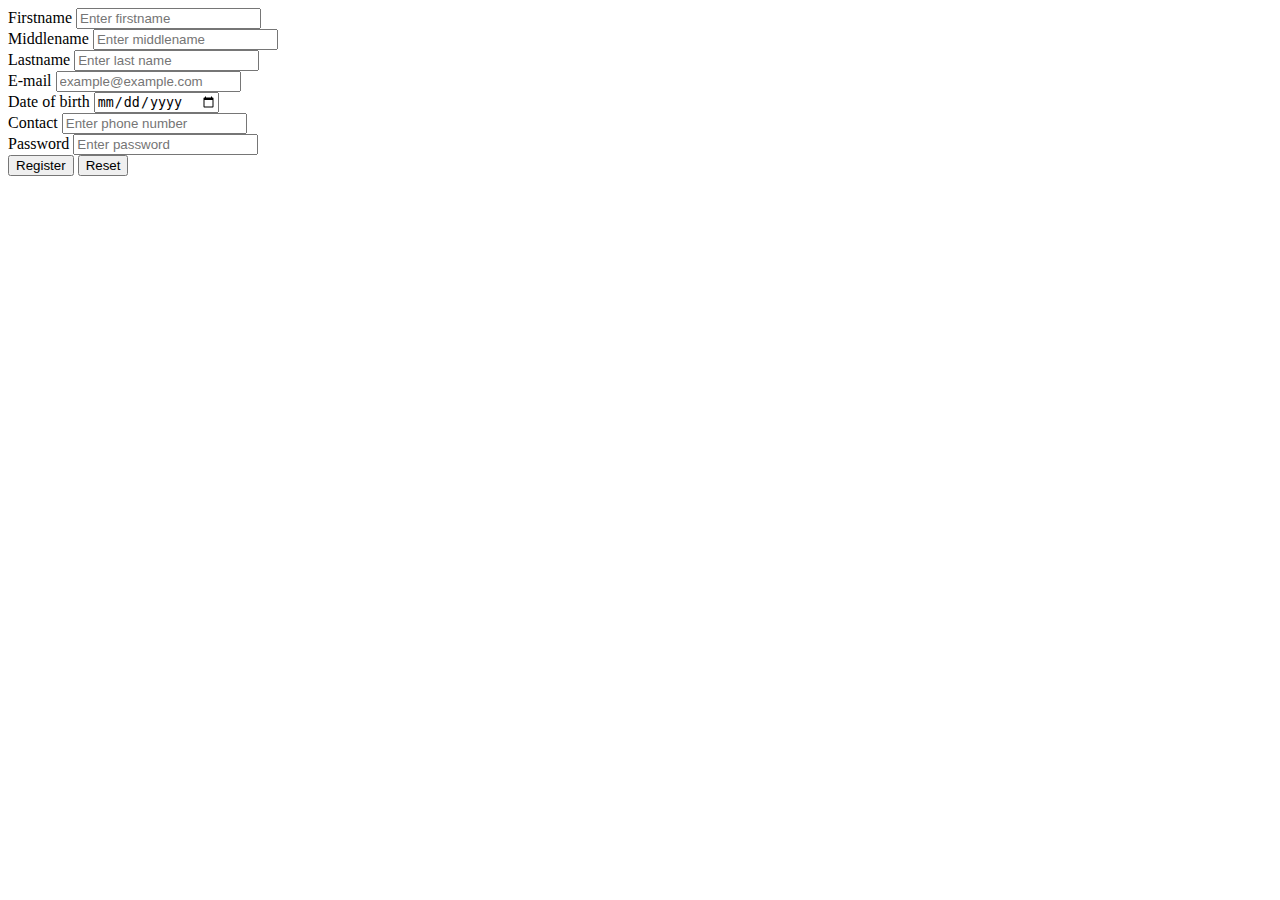
<file: Bootstrap/form.html>
<!doctype html>
<html lang="en">
  <head>
    <meta charset="utf-8">
    <meta name="viewport" content="width=device-width, initial-scale=1">
    <title>Form</title>
    <link href="https://cdn.jsdelivr.net/npm/bootstrap@5.3.0-alpha1/dist/css/bootstrap.min.css" rel="stylesheet" integrity="sha384-GLhlTQ8iRABdZLl6O3oVMWSktQOp6b7In1Zl3/Jr59b6EGGoI1aFkw7cmDA6j6gD" crossorigin="anonymous">
  </head>
  <body>
    <div class="container m-auto" >

        <!-- Shadow ley box shadow ko kaam garcha
        "P" bhaneko padding -->
        <div class="col-md-6 shadow-sm p-4">
            <form action="" autocomplete="off">
                <div class="mb-3">
                    <label for="firstname">Firstname</label>
                    <input type="text" name="fname" id="firstname" class="form-control mt-2" placeholder="Enter firstname" required>
                </div>
                <div class="mb-3">
                    <label for="midname">Middlename</label>
                    <input type="text" name="mname" id="midename" class="form-control mt-2" placeholder="Enter middlename">
                </div>
                <div class="mb-3">
                    <label for="lastname">Lastname</label>
                    <input type="text" name="lname" id="lastname" class="form-control mt-2" placeholder="Enter last name" required>
                </div>
                <div class="mb-3">
                    <label for="email">E-mail</label>
                    <input type="email" name="email" id="email" class="form-control mt-2" placeholder="example@example.com" required>
                </div>
                <div class="mb-3">
                    <label for="dob">Date of birth</label>
                    <input type="date" name="dob" id="dob" class="form-control mt-2" placeholder="Enter date of birth">
                </div>
                <div class="mb-3">
                    <label for="phonenumber">Contact</label>
                    <input type="number" name="phonenumber" id="phonenumber" class="form-control mt-2" placeholder="Enter phone number">
                </div>
                <div class="mb-3">
                    <label for="password">Password</label>
                    <input type="password" name="password" id="password" class="form-control mt-2" placeholder="Enter password" required>
                </div>
                <div class="md-3">
                    <!-- "btn" ley button banaucha  -->
                    <input type="submit" value="Register" class="btn btn-primary">
                    <input type="reset" value="Reset" class="btn btn-outline-warning">
                    <!-- outline ley hover garda color change huncha  -->
                </div>
                
            </form>
        </div>
    </div> 
    
    <h1></h1>
    <script src="https://cdn.jsdelivr.net/npm/bootstrap@5.3.0-alpha1/dist/js/bootstrap.bundle.min.js" integrity="sha384-w76AqPfDkMBDXo30jS1Sgez6pr3x5MlQ1ZAGC+nuZB+EYdgRZgiwxhTBTkF7CXvN" crossorigin="anonymous"></script>
  </body>
</html>
</file>
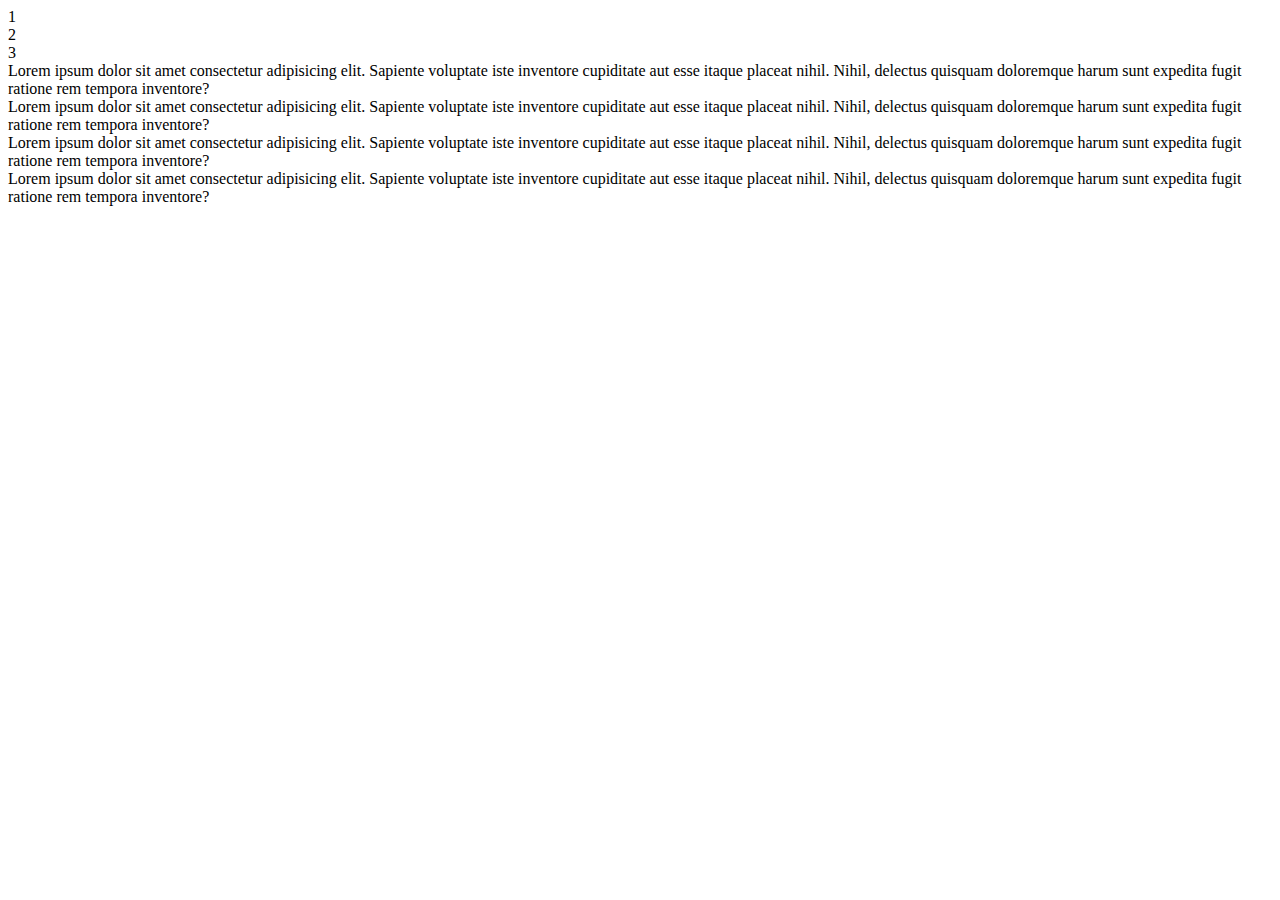
<file: Bootstrap/grid.html>
<!doctype html>
<html lang="en">
  <head>
    <meta charset="utf-8">
    <meta name="viewport" content="width=device-width, initial-scale=1">
    <title>Grid</title>
    <!-- Bootstrap Css Link  -->
    <link href="https://cdn.jsdelivr.net/npm/bootstrap@5.3.0-alpha1/dist/css/bootstrap.min.css" rel="stylesheet" integrity="sha384-GLhlTQ8iRABdZLl6O3oVMWSktQOp6b7In1Zl3/Jr59b6EGGoI1aFkw7cmDA6j6gD" crossorigin="anonymous">
  </head>
  <body>
    <div class="container"><!--Contaimer rakhya cha bhaney left ra right ma margin aaucha-->
        <div class="row">
            <!-- jati ota div chaincha line ma teti ley 12 lai divide garcha -->
            <div class="col-4 bg-primary">1</div>
            <div class="col-4 bg-success">2</div>
            <div class="col-4 bg-warning">3</div>
        </div>

    </div>
    <div class="conatiner-fluid">
        <div class="row">
            <div class="col-sm-12 col-md-6 col-lg-3 bg-danger text-white">Lorem ipsum dolor sit amet consectetur adipisicing elit. Sapiente voluptate iste inventore cupiditate aut esse itaque placeat nihil. Nihil, delectus quisquam doloremque harum sunt expedita fugit ratione rem tempora inventore?</div>
            <div class="col-sm-12 col-md-6 col-lg-3 bg-info text-white">Lorem ipsum dolor sit amet consectetur adipisicing elit. Sapiente voluptate iste inventore cupiditate aut esse itaque placeat nihil. Nihil, delectus quisquam doloremque harum sunt expedita fugit ratione rem tempora inventore?</div>
            <div class="col-sm-12 col-md-6 col-lg-3 bg-warning text-white">Lorem ipsum dolor sit amet consectetur adipisicing elit. Sapiente voluptate iste inventore cupiditate aut esse itaque placeat nihil. Nihil, delectus quisquam doloremque harum sunt expedita fugit ratione rem tempora inventore?</div>
            <div class="col-sm-12 col-md-6 col-lg-3 bg-primary text-white">Lorem ipsum dolor sit amet consectetur adipisicing elit. Sapiente voluptate iste inventore cupiditate aut esse itaque placeat nihil. Nihil, delectus quisquam doloremque harum sunt expedita fugit ratione rem tempora inventore?</div>



        </div>
    </div>

    <!-- bootstrap Java script Link  -->
    <h1></h1>
    <script src="https://cdn.jsdelivr.net/npm/bootstrap@5.3.0-alpha1/dist/js/bootstrap.bundle.min.js" integrity="sha384-w76AqPfDkMBDXo30jS1Sgez6pr3x5MlQ1ZAGC+nuZB+EYdgRZgiwxhTBTkF7CXvN" crossorigin="anonymous"></script>
  </body>
</html>
</file>
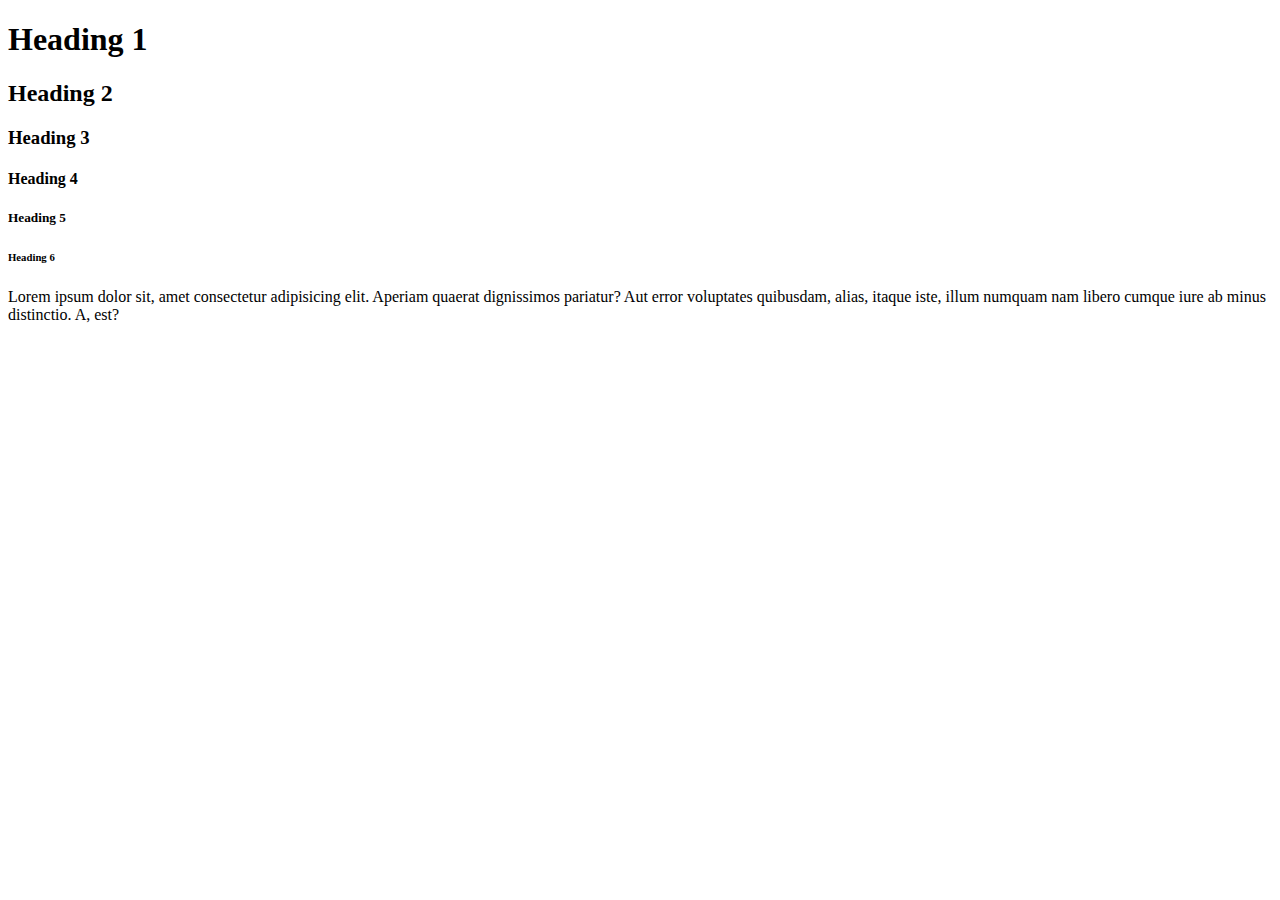
<file: Bootstrap/typography.html>
<!doctype html>
<html lang="en">
  <head>
    <meta charset="utf-8">
    <meta name="viewport" content="width=device-width, initial-scale=1">
    <title>Typography</title>
    <!-- Bootstrap Css Link  -->
    <link href="https://cdn.jsdelivr.net/npm/bootstrap@5.3.0-alpha1/dist/css/bootstrap.min.css" rel="stylesheet" integrity="sha384-GLhlTQ8iRABdZLl6O3oVMWSktQOp6b7In1Zl3/Jr59b6EGGoI1aFkw7cmDA6j6gD" crossorigin="anonymous">
  </head>
  <body>

    <!-- bootstrap Java script Link  -->
    <h1 class="text-danger bg-primary">Heading 1</h1>
    <h2 class="text-success bg-danger">Heading 2</h2>
    <h3 class="text-warning bg-success">Heading 3</h3>
    <h4 class="text-info bg-warning">Heading 4</h4>
    <h5 class="text-primary bg-dark">Heading 5</h5>
    <h6 class="text-warning bg-info">Heading 6</h6>

    <p class="text-warning bg-dark">Lorem ipsum dolor sit, amet consectetur adipisicing elit. Aperiam quaerat dignissimos pariatur? Aut error voluptates quibusdam, alias, itaque iste, illum numquam nam libero cumque iure ab minus distinctio. A, est?</p>
    <script src="https://cdn.jsdelivr.net/npm/bootstrap@5.3.0-alpha1/dist/js/bootstrap.bundle.min.js" integrity="sha384-w76AqPfDkMBDXo30jS1Sgez6pr3x5MlQ1ZAGC+nuZB+EYdgRZgiwxhTBTkF7CXvN" crossorigin="anonymous"></script>
  </body>
</html>
</file>
